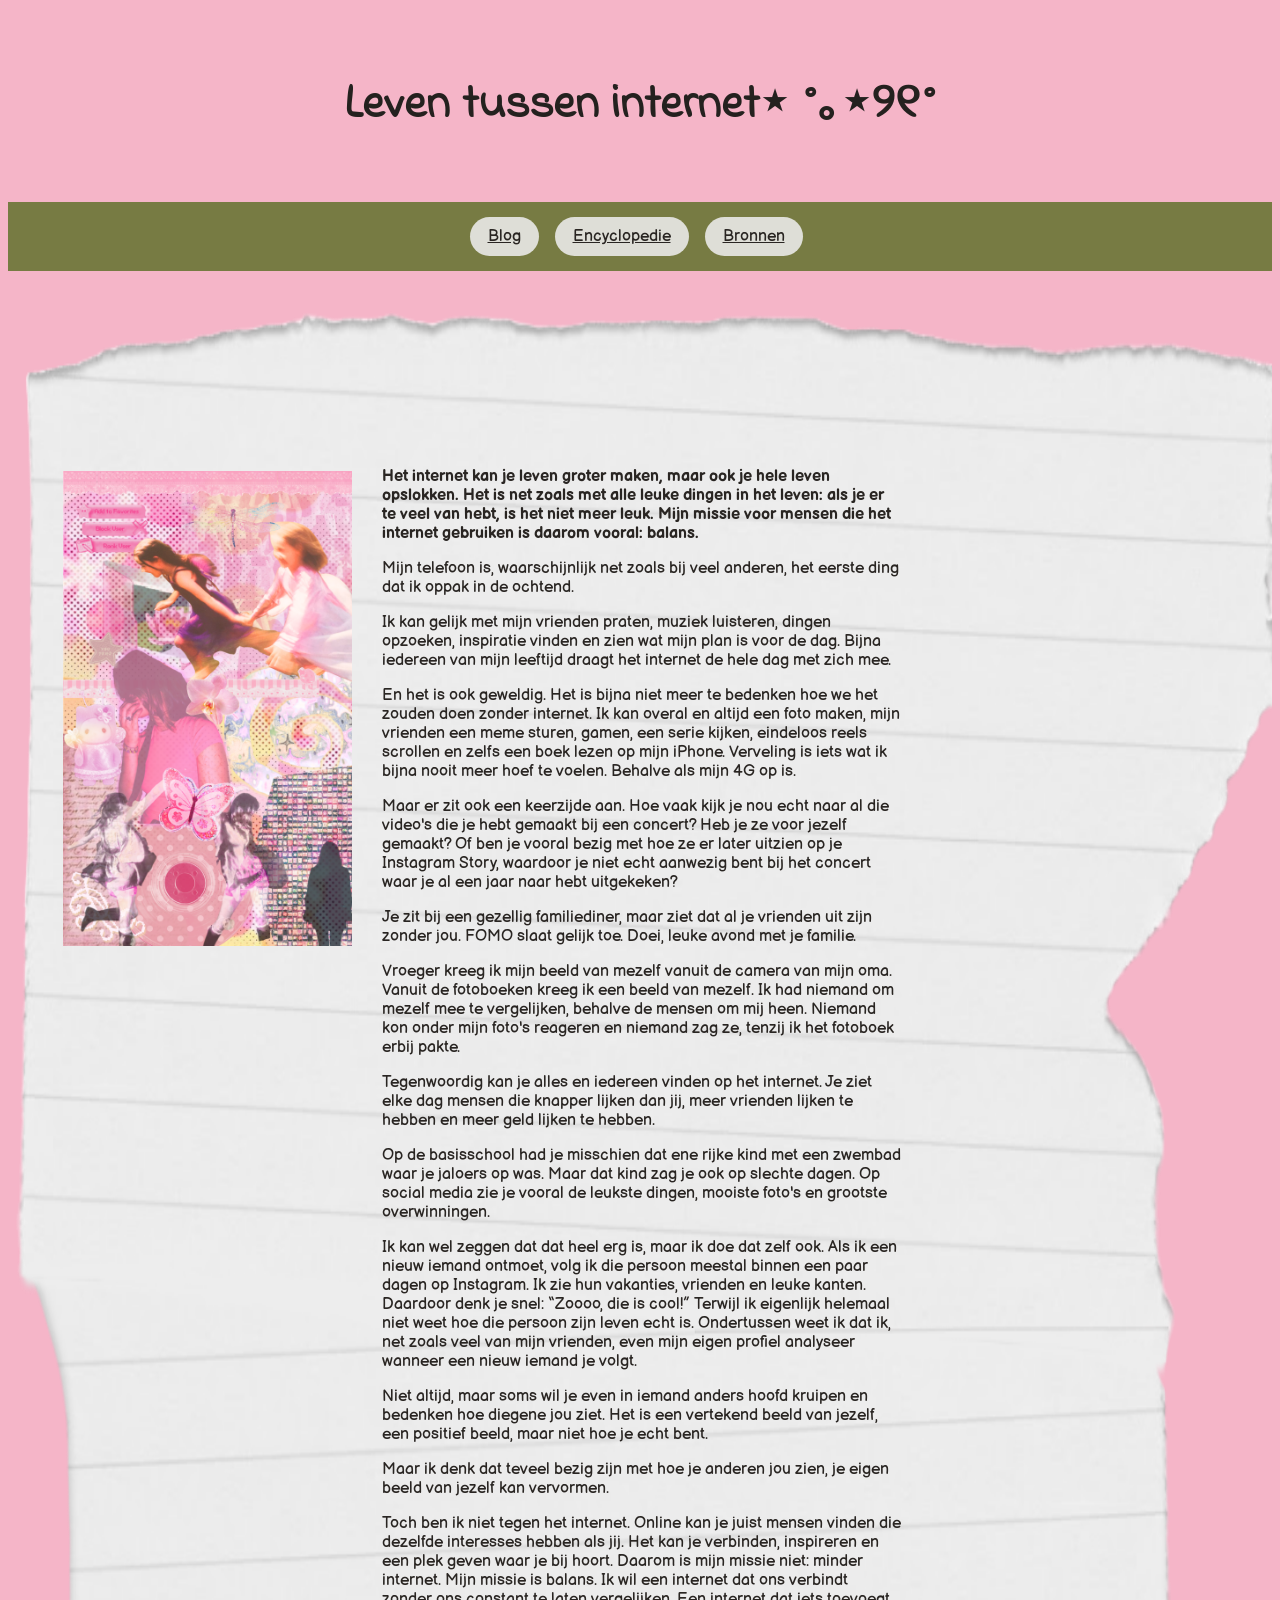
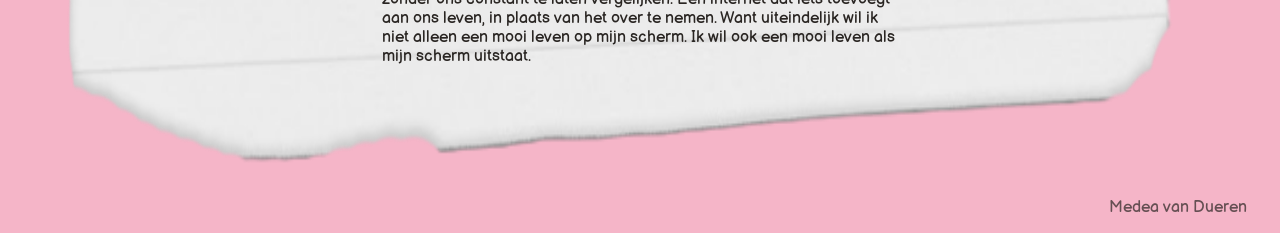
<file: index.html>
<!DOCTYPE html>
<html lang="nl">

<head>
    <meta charset="UTF-8">
    <title>Leven tussen internet⋆ ˚｡⋆୨୧˚ </title>

    <link rel="preconnect" href="https://fonts.googleapis.com">
    <link rel="preconnect" href="https://fonts.gstatic.com" crossorigin>
    <link
        href="https://fonts.googleapis.com/css2?family=Balsamiq+Sans:ital,wght@0,400;0,700;1,400;1,700&family=Indie+Flower&family=Twinkle+Star&display=swap"
        rel="stylesheet">

    <link rel="stylesheet" href="style.css">
</head>

<header>
    <h1>Leven tussen internet⋆ ˚｡⋆୨୧˚</h1>
</header>



<nav>
    <a href="index.html">Blog</a>
    <a href="encyclopedie.html">Encyclopedie</a>
    <a href="bronnen.html">Bronnen</a>
</nav>

<body>
    <main>
        <section id="blog" class="papier">

            <img src="img/collage.png" class="collage" alt="Collage van verschillende foto's, veel roze, gele gloed,glitters,
            dansende meiden, rennende kinderen. De sfeer is vrolijk en nostalgisch.">

            <div class="tekst">
                <div class="inleiding">
                    <p>
                        Het internet kan je leven groter maken, maar ook je hele leven opslokken. Het is net zoals met
                        alle leuke dingen in het leven: als je er te veel van hebt, is het niet meer leuk. Mijn missie
                        voor mensen die het internet gebruiken is daarom vooral: balans.

                    </p>
                </div>


                <p>Mijn telefoon is, waarschijnlijk net zoals bij veel anderen, het eerste ding dat ik oppak in de
                    ochtend.</p>

                <p>
                    Ik kan gelijk met mijn vrienden praten, muziek luisteren, dingen opzoeken, inspiratie vinden en zien
                    wat mijn plan
                    is voor de dag. Bijna iedereen van mijn leeftijd draagt het internet de hele dag met zich mee.
                </p>

                <p>
                    En het is ook geweldig. Het is bijna niet meer te bedenken hoe we het zouden doen zonder internet.
                    Ik kan overal en
                    altijd een foto maken, mijn vrienden een meme sturen, gamen, een serie kijken, eindeloos reels
                    scrollen en zelfs een
                    boek lezen op mijn iPhone. Verveling is iets wat ik bijna nooit meer hoef te voelen. Behalve als
                    mijn 4G op is.
                </p>

                <p>
                    Maar er zit ook een keerzijde aan. Hoe vaak kijk je nou echt naar al die video's die je hebt gemaakt
                    bij een
                    concert? Heb je ze voor jezelf gemaakt? Of ben je vooral bezig met hoe ze er later uitzien op je
                    Instagram Story,
                    waardoor je niet echt aanwezig bent bij het concert waar je al een jaar naar hebt uitgekeken?
                </p>

                <p>
                    Je zit bij een gezellig familiediner, maar ziet dat al je vrienden uit zijn zonder jou. FOMO slaat
                    gelijk toe. Doei,
                    leuke avond met je familie.
                </p>

                <p>
                    Vroeger kreeg ik mijn beeld van mezelf vanuit de camera van mijn oma. Vanuit de fotoboeken kreeg ik
                    een beeld van
                    mezelf. Ik had niemand om mezelf mee te vergelijken, behalve de mensen om mij heen. Niemand kon
                    onder mijn foto's
                    reageren en niemand zag ze, tenzij ik het fotoboek erbij pakte.
                </p>

                <p>
                    Tegenwoordig kan je alles en iedereen vinden op het internet. Je ziet elke dag mensen die knapper
                    lijken dan jij,
                    meer vrienden lijken te hebben en meer geld lijken te hebben.
                </p>

                <p>
                    Op de basisschool had je misschien dat ene rijke kind met een zwembad waar je jaloers op was. Maar
                    dat kind zag je
                    ook op slechte dagen. Op social media zie je vooral de leukste dingen, mooiste foto's en grootste
                    overwinningen.
                </p>

                <p>
                    Ik kan wel zeggen dat dat heel erg is, maar ik doe dat zelf ook. Als ik een nieuw iemand ontmoet,
                    volg ik die
                    persoon meestal binnen een paar dagen op Instagram. Ik zie hun vakanties, vrienden en leuke kanten.
                    Daardoor denk je
                    snel: “Zoooo, die is cool!” Terwijl ik eigenlijk helemaal niet weet hoe die persoon zijn leven echt
                    is. Ondertussen
                    weet ik dat ik, net zoals veel van mijn vrienden, even mijn eigen profiel analyseer wanneer een
                    nieuw iemand je
                    volgt.
                </p>

                <p>
                    Niet altijd, maar soms wil je even in iemand anders hoofd kruipen en bedenken hoe diegene jou ziet.
                    Het is een
                    vertekend beeld van jezelf, een positief beeld, maar niet hoe je echt bent.
                </p>

                <p>
                    Maar ik denk dat teveel bezig zijn met hoe je anderen jou zien, je eigen beeld van jezelf kan
                    vervormen.
                </p>

                <p>
                    Toch ben ik niet tegen het internet. Online kan je juist mensen vinden die dezelfde interesses
                    hebben als jij. Het
                    kan je verbinden, inspireren en een plek geven waar je bij hoort. Daarom is mijn missie niet: minder
                    internet. Mijn
                    missie is balans. Ik wil een internet dat ons verbindt zonder ons constant te laten vergelijken. Een
                    internet dat
                    iets toevoegt aan ons leven, in plaats van het over te nemen. Want uiteindelijk wil ik niet alleen
                    een mooi leven op
                    mijn scherm. Ik wil ook een mooi leven als mijn scherm uitstaat.
                </p>


            </div>
        </section>
    </main>

    <footer>
        <p>Medea van Dueren</p>
    </footer>

</body>

</html>
</file>
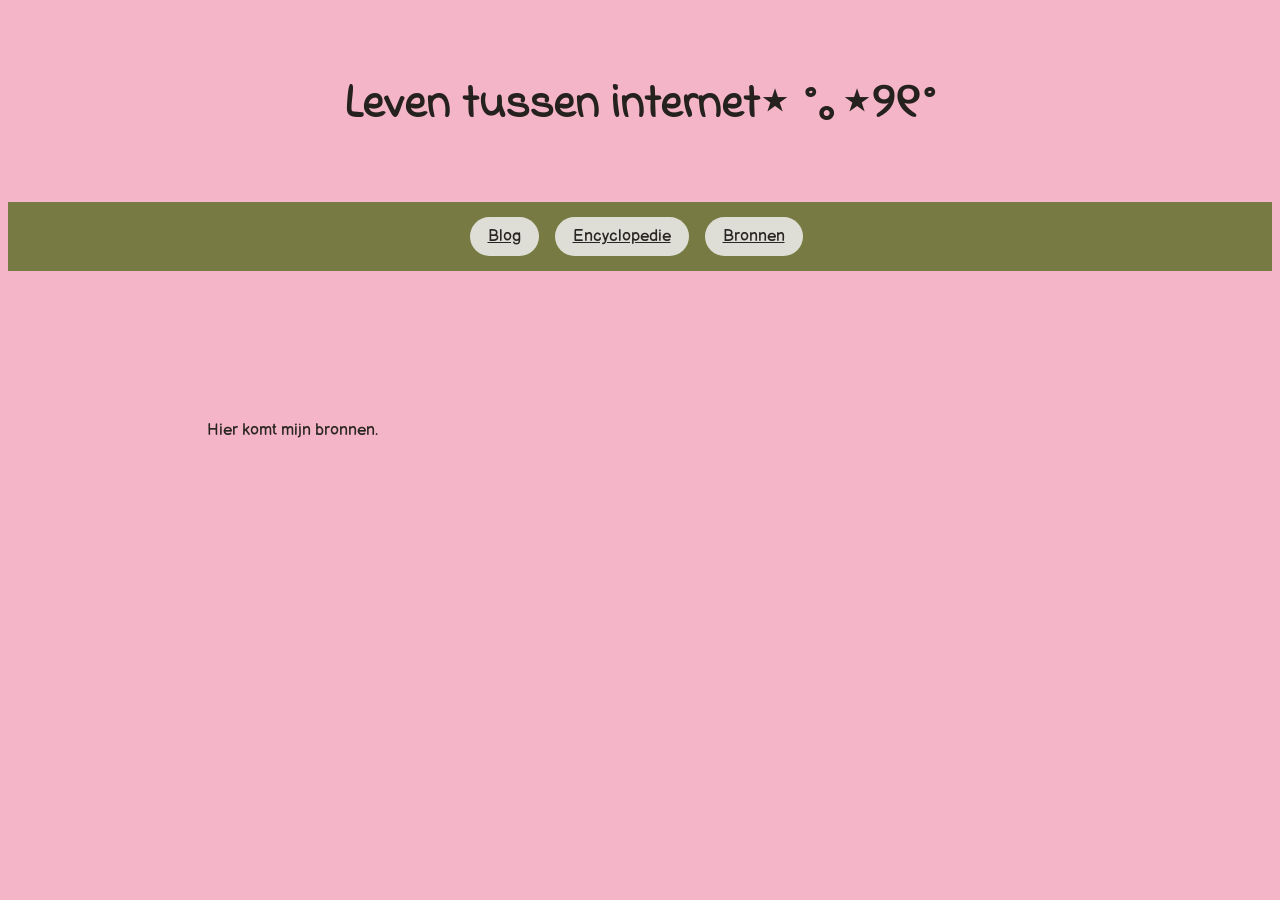
<file: bronnen.html>
<!DOCTYPE html>
<html lang="nl">

<head>
    <meta charset="UTF-8">
    <title>Leven tussen internet⋆ ˚｡⋆୨୧˚ </title>
    <link rel="stylesheet" href="style.css">
    <link rel="preconnect" href="https://fonts.googleapis.com">
    <link rel="preconnect" href="https://fonts.gstatic.com" crossorigin>
    <link
        href="https://fonts.googleapis.com/css2?family=Balsamiq+Sans:ital,wght@0,400;0,700;1,400;1,700&family=Indie+Flower&family=Twinkle+Star&display=swap"
        rel="stylesheet">

</head>



<body>


    <header>
        <h1>Leven tussen internet⋆ ˚｡⋆୨୧˚</h1>
    </header>

    <nav>
        <a href="index.html">Blog</a>
        <a href="encyclopedie.html">Encyclopedie</a>
        <a href="bronnen.html">Bronnen</a>
    </nav>




    <main>
        <div class="tekst">
            <div class="bron-tekst">
                <p> Hier komt mijn bronnen.</p>
            </div>
        </div>
    </main>
</body>

</html>
</file>
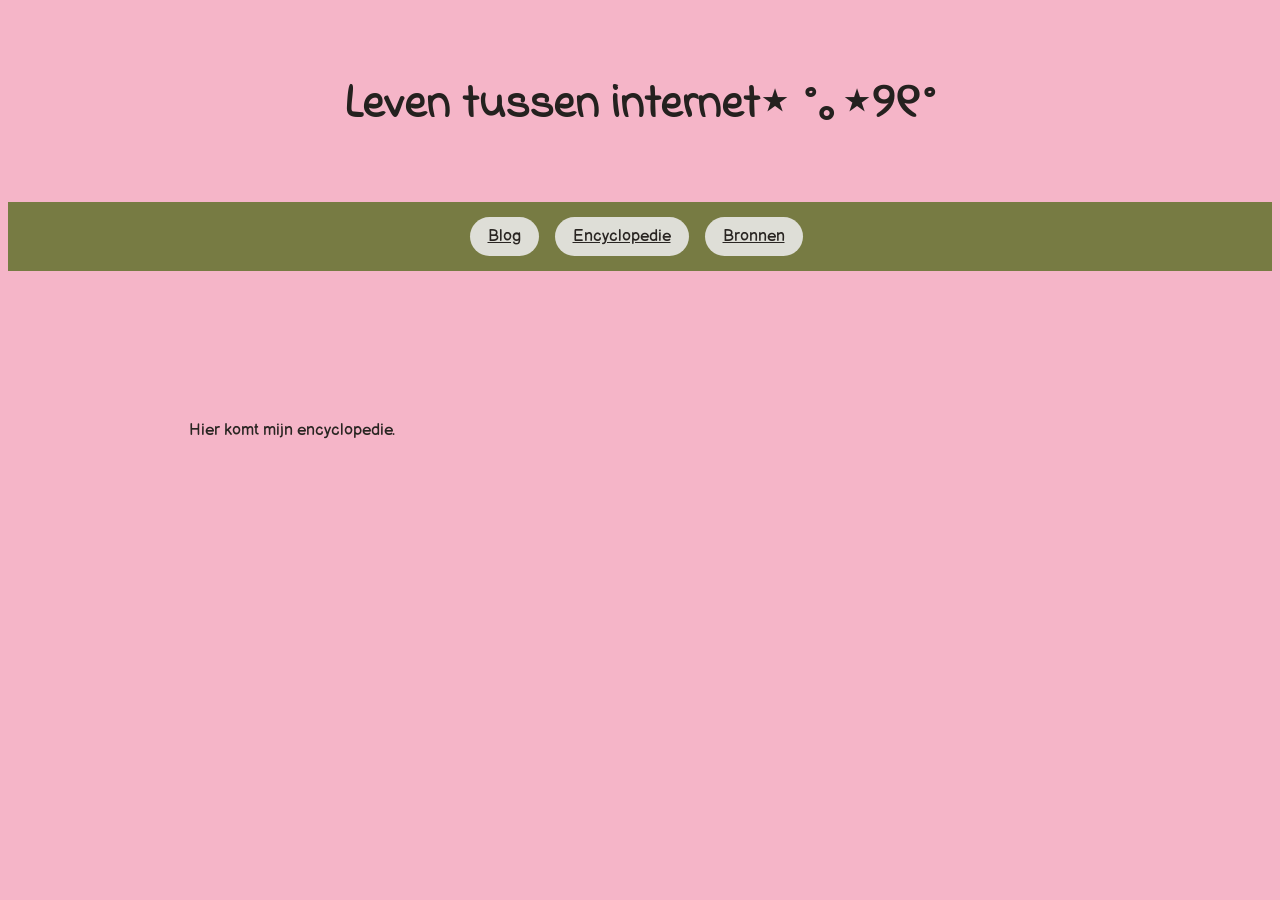
<file: encyclopedie.html>
<!DOCTYPE html>
<html lang="nl">

<head>
    <meta charset="UTF-8">
    <title>Leven tussen internet⋆ ˚｡⋆୨୧˚ </title>
    <link rel="stylesheet" href="style.css">
    <link rel="preconnect" href="https://fonts.googleapis.com">
    <link rel="preconnect" href="https://fonts.gstatic.com" crossorigin>
    <link
        href="https://fonts.googleapis.com/css2?family=Balsamiq+Sans:ital,wght@0,400;0,700;1,400;1,700&family=Indie+Flower&family=Twinkle+Star&display=swap"
        rel="stylesheet">

</head>




<body>

    <header>
        <h1>Leven tussen internet⋆ ˚｡⋆୨୧˚</h1>
    </header>

    <nav>
        <a href="index.html">Blog</a>
        <a href="encyclopedie.html">Encyclopedie</a>
        <a href="bronnen.html">Bronnen</a>
    </nav>



    <main>
        <div class="tekst">
            <div class="encyclopedie-tekst">
                <p>Hier komt mijn encyclopedie.</p>
            </div>
        </div>
    </main>
</body>

</html>
</file>
<file: style.css>
.papier {
    background-image: url("img/papier2.png");
    background-size: 100% 100%;
    background-repeat: no-repeat;
    display: flex;
    align-items: flex-start;
    gap: 30px;
    padding: 100px 55px;
    min-height: 600px;
    margin-top: -70px;
}

h1 {
    text-align: center;
    font-family: "Indie Flower", cursive;
    font-size: 60px;
    color: #24211f;
}

.collage {
    width: 25%;
    height: auto;
    display: block;
    padding-top: 170px;
}

.tekst {
    width: 45%;
    height: auto;
    margin-top: 150px;
}

body {
    background-color: #f5b5c8;
    font-family: "Balsamiq Sans", sans-serif;
    color: #292522;
}

header {
    background-color: #f5b5c8;
    padding: 30px 25px;
}

h1 {
    font-size: 48px;
    color: #24211f;
}

.inleiding {
    font-weight: bold;
}

nav {
    background-color: #777b43;
    padding: 15px 25px;
    background-color: #777b43;
    padding: 15px 25px;
    display: flex;
    justify-content: center;
    gap: 8px;
}

nav a {
    display: inline-block;
    background-color: #deded7;
    color: #292522;
    padding: 10px 18px;
    margin-right: 8px;
    border-radius: 20px;
}

footer {
    opacity: 0.7;
    text-align: right;
    padding-right: 25px;
}

.encyclopedie-tekst {
    text-align: center;
}

.bron-tekst {
    text-align: center;
}
</file>
